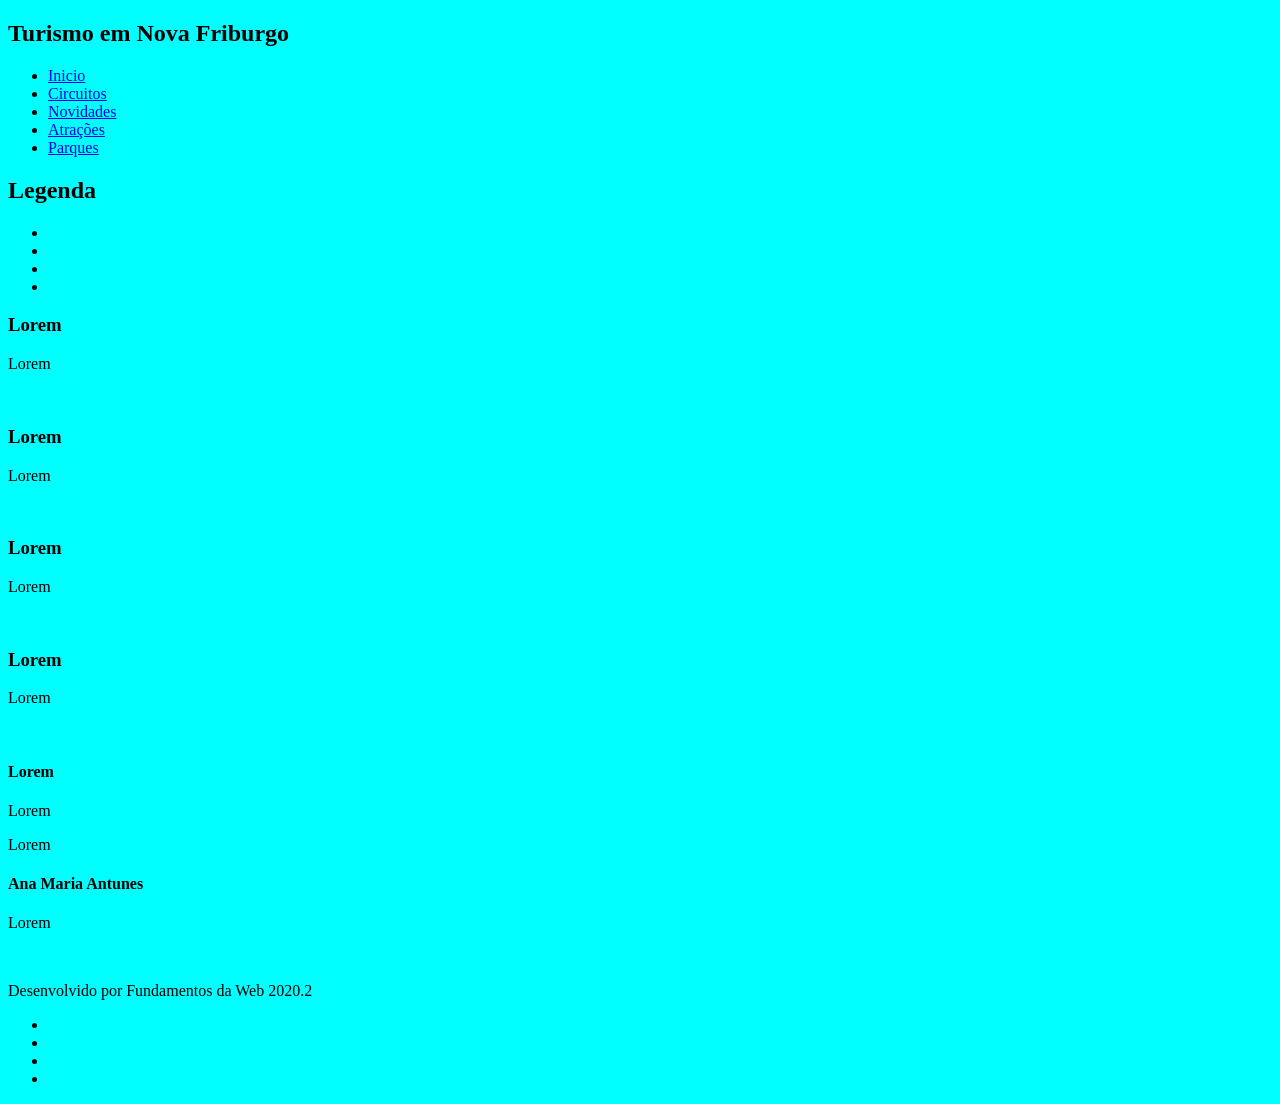
<file: LaboratorioResponsividade/Index.html>
<!DOCTYPE html>
<html lang="pt-BR">
<head>
    <meta charset="UTF-8">
    <meta name="viewport" content="width-device-width,
    , initial-scale=1.5">
    <title>Turismo em Nova Friburgo</title>
    <link rel="stylesheet" href="estilo.css">
</head>
<body>
    <header>
        <h2>Turismo em Nova Friburgo</h1>
        <ul>
            <li>
                <a href="#">Inicio</a>
            </li>
            <li>
                <a href="#">Circuitos</a>
            </li>
            <li>
                <a href="#">Novidades</a>
            </li>
            <li>
                <a href="#">Atrações</a>
            </li>
            <li>
                <a href="#">Parques</a>
            </li>
        </ul>
    </header>
    <main>
        <section>
            <h2>Legenda</h2>
            <ul>
                <li>
                    <img url="#">
                </li>
                <li>
                    <img url="#">
                </li>
                <li>
                    <img url="#">
                </li>
                <li>
                    <img url="#">
                </li>
            </ul>
        </section>
        <section>
            <div class="Turismo">
                <article>
                    <h3>Lorem</h3>
                    <p>Lorem</p>
                    <img url="#">
                </article>
                <article>
                    <h3>Lorem</h3>
                    <p>Lorem</p>
                    <img url="#">
                </article>
                <article>
                    <h3>Lorem</h3>
                    <p>Lorem</p>
                    <img url="#">
                </article>
                <article>
                    <h3>Lorem</h3>
                    <p>Lorem</p>
                    <img url="#">
                </article>
            </div>
        </section>
        <section>
            <div class="NF">
                <article>
                    <h4>Lorem</h4>
                    <p>Lorem</p>
                    <p>Lorem</p>
                </article>
                <article>
                    <h4>Ana Maria Antunes</h4>
                    <p>Lorem</p>
                    <img url="#">
                </article>
            </div>
        </section>
    </main>
    <footer>
        <p>Desenvolvido por Fundamentos da Web 2020.2</p>
        <ul>
            <li>
                <ico url="#"></ico>
            </li>
            <li>
                <ico url="#"></ico>
            </li>
            <li>
                <ico url="#"></ico>
            </li>
            <li>
                <ico url="#"></ico>
            </li>
        </ul>
    </footer>
</body>
</html>
</file>
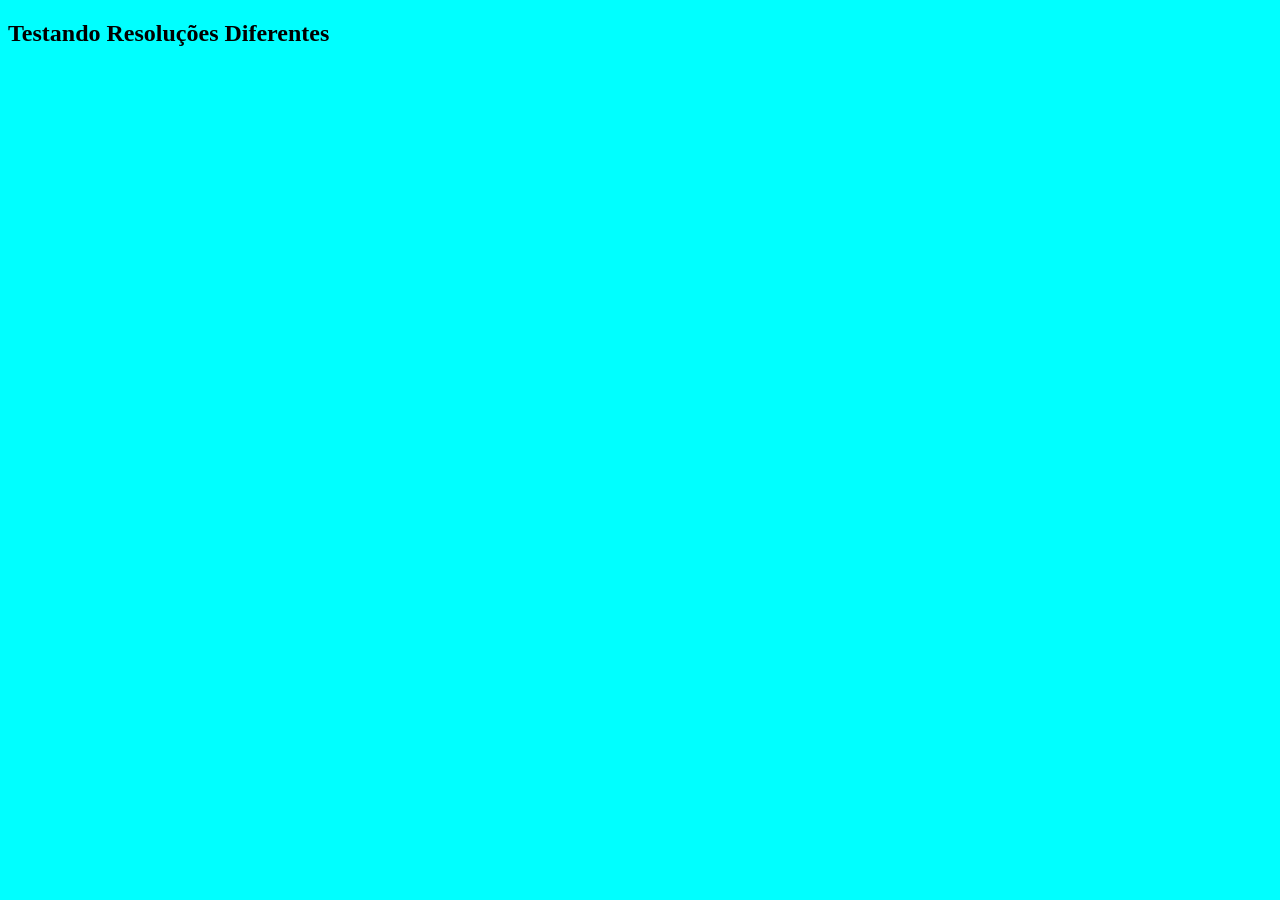
<file: ResponsividadeAtv/Index.html>
<!DOCTYPE html>
<html lang="en">
<head>
    <meta charset="UTF-8">
    <meta name="viewport" content="width=device-width, initial-scale=1.0">
    <title>Responsividade</title>
    <link rel="stylesheet" href="estilo.css">
</head>
<body>
    <h2>Testando Resoluções Diferentes</h2>
</body>
</html>
</file>
<file: LaboratorioResponsividade/estilo.css>
/*Tela de Celular*/
@media (max-width:480px) {
    body {
        background-color:darkgreen;
    }
}
/*Tela de tablet*/

@media (min-width:481px) and (max-width:991px) {
    body {
        background-color:crimson;
    }
}
/*Tela de desktop*/
@media (min-width:992px) and (max-width:1199px) {
    body {
        background-color:aquamarine;
    }
}
/*Tela de computador grande*/
@media (min-width:1200px) {
    body {
        background-color:aqua;
    }
}
</file>
<file: ResponsividadeAtv/estilo.css>
/*Tela de Celular*/
@media (max-width:480px) {
    body {
        background-color:darkgreen;
    }
}
/*Tela de tablet*/

@media (min-width:481px) and (max-width:991px) {
    body {
        background-color:crimson;
    }
}
/*Tela de desktop*/
@media (min-width:992px) and (max-width:1199px) {
    body {
        background-color:aquamarine;
    }
}
/*Tela de computador grande*/
@media (min-width:1200px) {
    body {
        background-color:aqua;
    }
}
</file>
